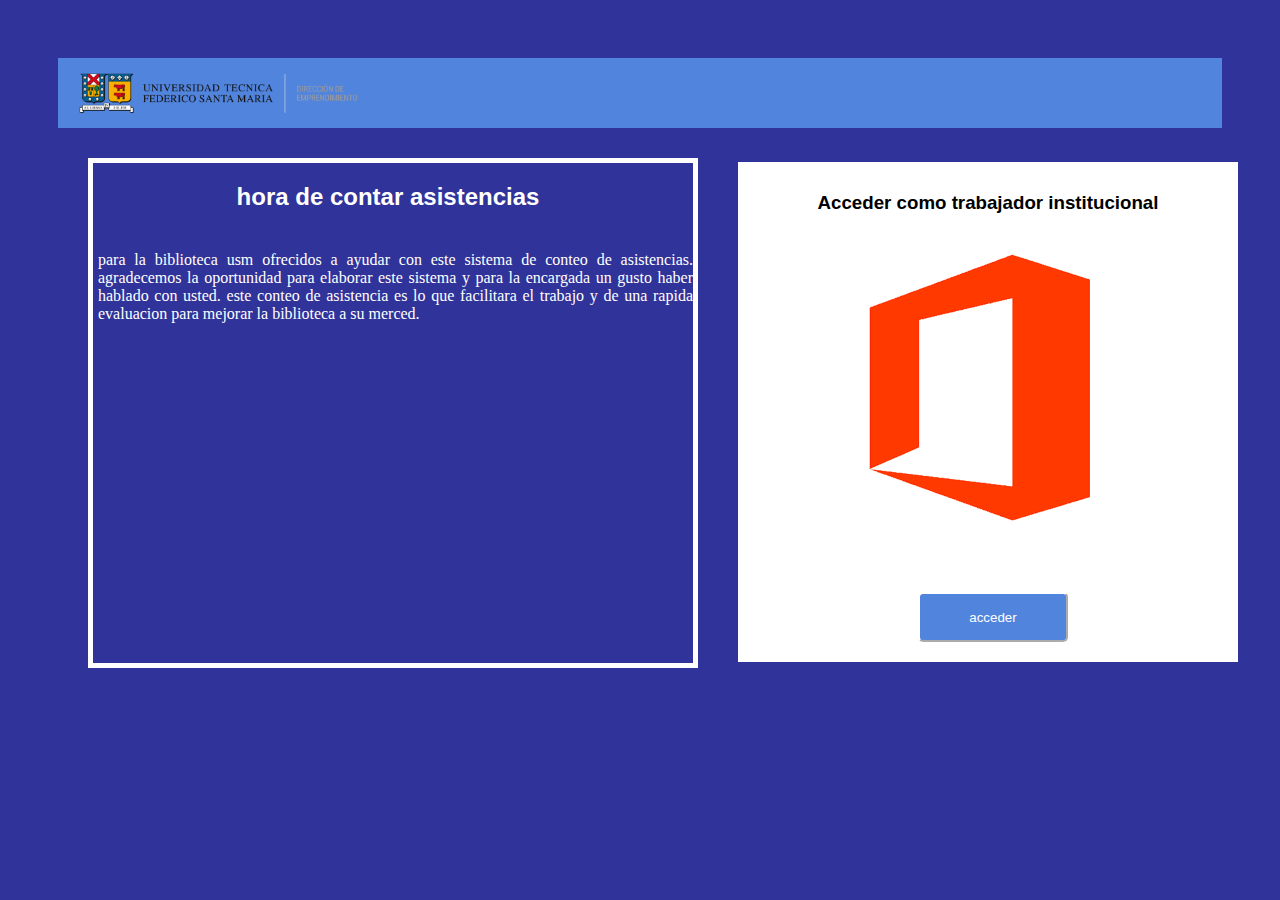
<file: index.html>
<!DOCTYPE html>
<html lang="en">
<head>
    <meta charset="UTF-8">
    <meta name="viewport" content="width=device-width, initial-scale=1.0">
    <title>Document</title>
    <link rel="stylesheet" href="css/inicio.css">
</head>
<body>
    <header>
        <div class="logo">
            <img src="img/logo.png" alt="logo usm">
        </div>
    </header>
    <div class="container">
        <h2>hora de contar asistencias</h2>
        <p>para la biblioteca usm ofrecidos a ayudar con este sistema de conteo de asistencias. agradecemos la
            oportunidad para elaborar este sistema y para la encargada un gusto haber hablado con usted.
        este conteo de asistencia es lo que facilitara el trabajo y de una rapida evaluacion para mejorar la biblioteca
    a su merced.</p>
    </div>
    <div class="container2">
        <h3>Acceder como trabajador institucional</h3>
        <form action="/proyecto_tsi-main/src/menuOpciones.html" method="post">
            <button id="btn-acceder">acceder</button>
        </form>
    </div>
    <div class="icono">
        <img src="img/Icono.png" alt="icono office">
    </div>
</body>
</html>
</file>
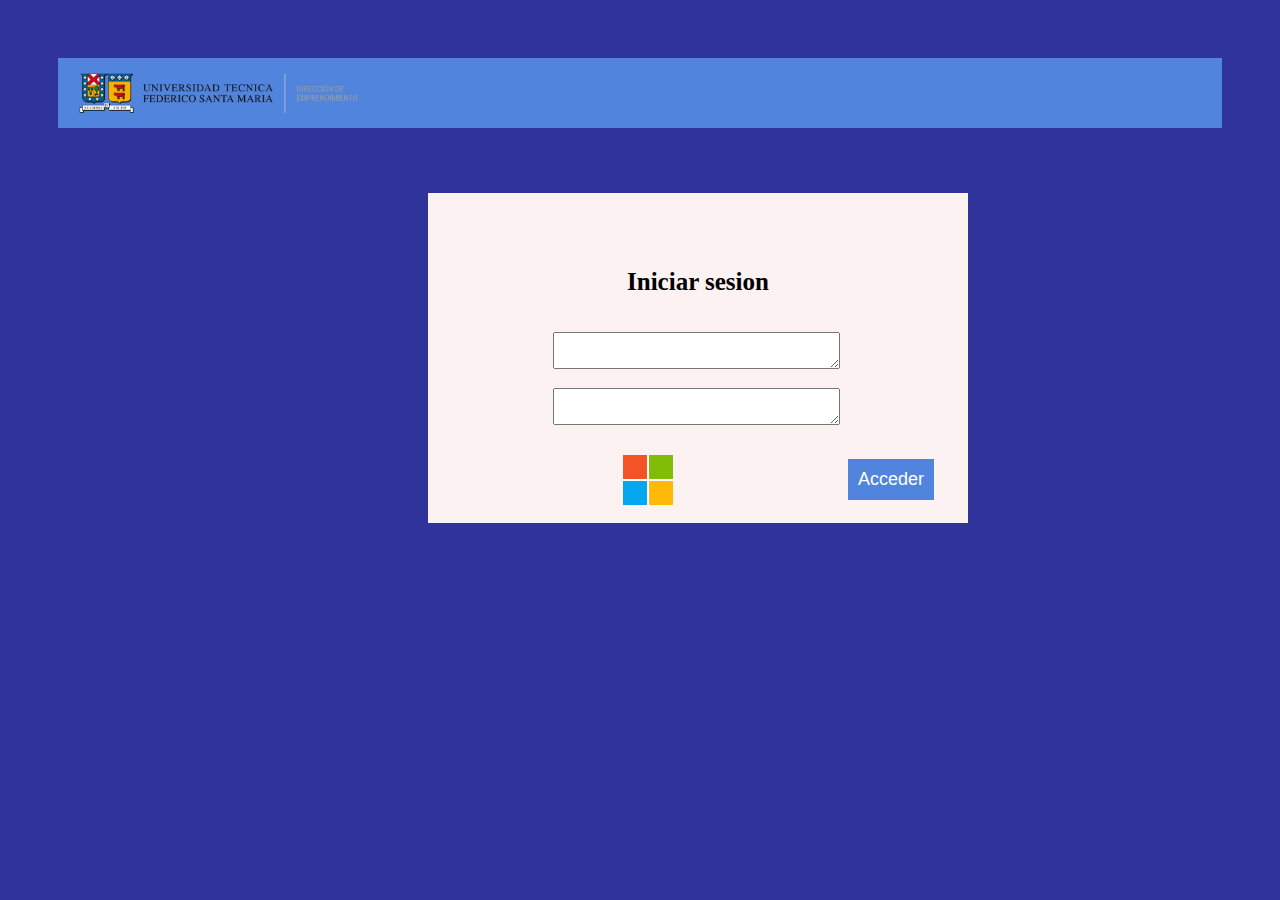
<file: src/login.html>
<!DOCTYPE html>
<html lang="en">
    <head>
        <meta charset="UTF-8">
        <meta name="viewport" content="width=device-width, initial-scale=1.0">
        <title>Document</title>
        <link rel="stylesheet" href="../css/login.css">
    </head>
    <body>
        <header>
            <div class="logo">
                <img src="../img/logo.png" alt="logo usm">
            </div>
        </header>
        <div class="container">
            <h2>Iniciar sesion</h2>
            <textarea id="w3review" name="w3review" rows="1" cols="30"></textarea>
            <textarea id="w3review" name="w3review" rows="1" cols="30"></textarea>
            <button>Acceder</button>
            <div class="container2">
                <img src="../img/icono2.png" alt="icono2">
            </div>
        </div>
        
    </body>
</html>
</file>
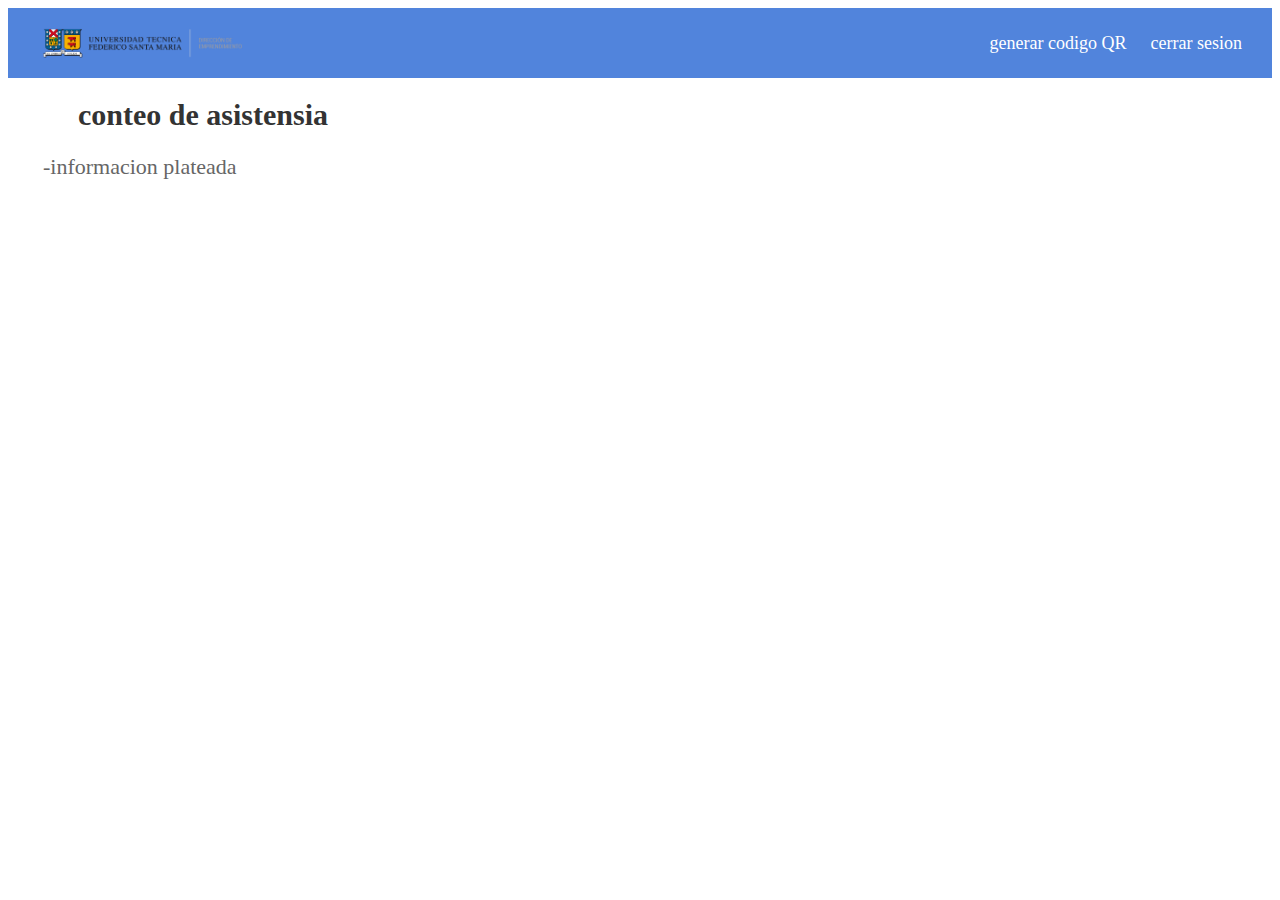
<file: src/menuOpciones.html>
<!DOCTYPE html>
<html lang="en">
<head>
    <meta charset="UTF-8">
    <meta name="viewport" content="width=device-width, initial-scale=1.0">
    <title>Document</title>
    <link rel="stylesheet" href="../css/menu.css">
</head>
<body>
    <header>
        <div class="logo">
            <img src="../img/logo.png" alt="Logo"> 
        </div>
        <div class="opciones">
            <a href="generar_codigoQR.html">generar codigo QR</a>
            <a href="">cerrar sesion</a>
        </div>
    </header>
    <div class="container">
        <h1>conteo de asistensia</h1>
        <p>-informacion plateada</p>
    </div>
    <form action="../php/informeBasico.php" method="post">
        <div class="btn">
            <button>generar de informes</button>
        </div>
    </form>
</body>
</html>
</file>
<file: css/inicio.css>
header {
    display: flex;
    height: 70px;
    background-color: #5184DC;
}

.logo {
    display: flex;
}

.logo img {
    height: 70px
}

body {
    padding: 50px;
    max-height: 160ch;
    background-color: #303399;
}

.container {
    border:solid 5px rgb(255, 255, 255);
    width: 600px;
    height: 500px;
    margin-top: 30px;
    margin-left: 30px;
}

h2 {
    font-family: sans-serif;
    text-align: center;
    margin-left: -10px;  
    -webkit-text-fill-color: rgb(255, 255, 255);
}

p {
    font-family:Georgia, 'Times New Roman', Times, serif;
    margin-left:5px;
    margin-top: 40px;
    -webkit-text-fill-color: rgb(255, 255, 255);
    text-align:justify;
}

.container2 {
    background-color: white;
    width: 500px;
    height: 500px;
    margin-left: 680px;
    margin-top: -525px;
}

h3 {
    font-family: sans-serif;
    text-align: center;
    padding-top: 30px;
}

.icono {
    display:flex;
}

.icono img {
    height: 350px;
    margin-left: 750px;
    margin-top: -450px;
}

button {
    background-color: #5184DC;
    padding: 5px 15px;
    border-radius: 5px;
    border-color: white;
    -webkit-text-fill-color: white;
    width: 150px;
    height: 50px;
    margin-top: 360px;
    margin-left: 180px
}
</file>
<file: css/login.css>
header {
    display: flex;
    height: 70px;
    background-color: #5184DC;
}

.logo {
    display: flex;
}

.logo img {
    height: 70px
}

body {
    padding: 50px;
    max-height: 160ch;
    background-color: #303399;
}

.container {
    background-color: rgb(253, 242, 242);
    width: 500px;
    height: 290px;
    margin-left: 370px;
    margin-top: 65px;
    padding: 20px 20px;
}

#w3review{
    font-family: Verdana, Geneva, Tahoma, sans-serif;
    align-items: center;
    justify-content: center;
    color: block;
    margin-left: 105px;
    margin-top: 15px;
    padding: 10px 15px;
}

h2 {
    padding: 0px;
    margin-top: 55px;
    text-align:center;
    font-size: 25px;

}

button{
    padding: 10px;
    color: white;
    font-size: 18px;
    background-color: #5184DC;
    border: none;
    margin-left: 400px;
    margin-top: 30px;
}
.container2 {
    display: flex; 
    align-items: center; 
    padding: 0; 
    border: none;
    
}
.container2 img {
    width: 50px; 
    height: auto; 
    margin-left: 175px;
    margin-top: -45px;
    background-color: white;
}
</file>
<file: css/menu.css>
header {
    display: flex;
    align-items: center; 
    height: 70px; 
    background-color: #5184DC; 
    padding: 0 20px; 
}

.logo {
    display: flex;
}

.logo img {
    height: 50px; 
}
.opciones a {
    font-size: 18px; 
    color: white; 
    margin: 10px;
    text-decoration: none;
}
.opciones {
    margin-left: auto; 
}
.container{
    margin-left: 70px;
}
h1 {
    font-size: 30px; 
    color: #333;
}

p {
    font-size: 22px; 
    color: #666;
    margin-left: -35px;
   
}
.btn{
    margin-top: 460px;
    margin-left: 1285px;
   
}
button{
    padding: 25px 25px;
    color: white;
    font-size: 18px;
    background-color: #5184DC;
    border: none;
}
</file>
